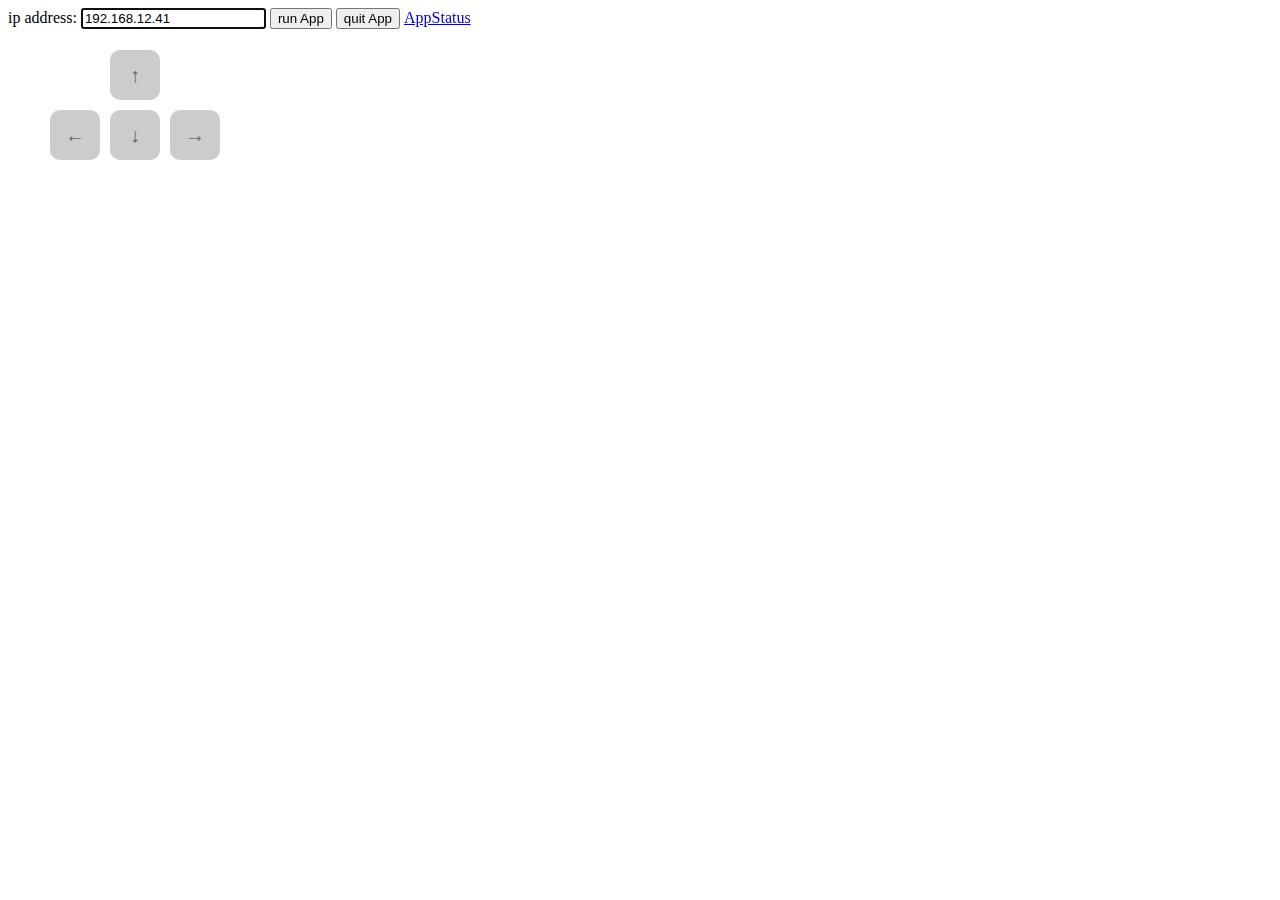
<file: sender/index.html>
<!DOCTYPE html>
<html>
	<head>
		<title>blazer controller</title>
		<meta charset="utf-8" />
		<link href="styles.css" rel="stylesheet" type="text/css">
	</head>
	<body>
		<label for="ipInput">
			<span>ip address:</span>
			<input id="ipInput" type="text" value="192.168.12.41">
		</label>

		<button id="startBtn">run App</button>
		<button id="stopBtn">quit App</button>

		<button class="controlBtn" id="upBtn">↑</button>
		<button class="controlBtn" id="leftBtn">←</button>
		<button class="controlBtn" id="downBtn">↓</button>
		<button class="controlBtn" id="rightBtn">→</button>

		<a href="http://192.168.12.41:9431/apps/~blazer">AppStatus</a>

		<script src="http://openflint.github.io/flint-web-sender-sdk/sender.js"></script>
		<script src="control.js"></script>
	</body>
</html>
</file>
<file: sender/styles.css>
.controlBtn {
	position: absolute;
	width:	50px;
	height: 50px;
	font-size: 20px;
	padding: 0;
	margin: 0;
	border: 0;
	border-radius: 10px;
	background: #ccc;
	color: #666;
}

.controlBtn.active,
.controlBtn:active {
	background: #999;
	color: black;
}

#upBtn { top: 50px; left: 110px;}
#leftBtn { top: 110px; left: 50px;}
#downBtn { top: 110px; left: 110px;}
#rightBtn { top: 110px; left: 170px;}
</file>
